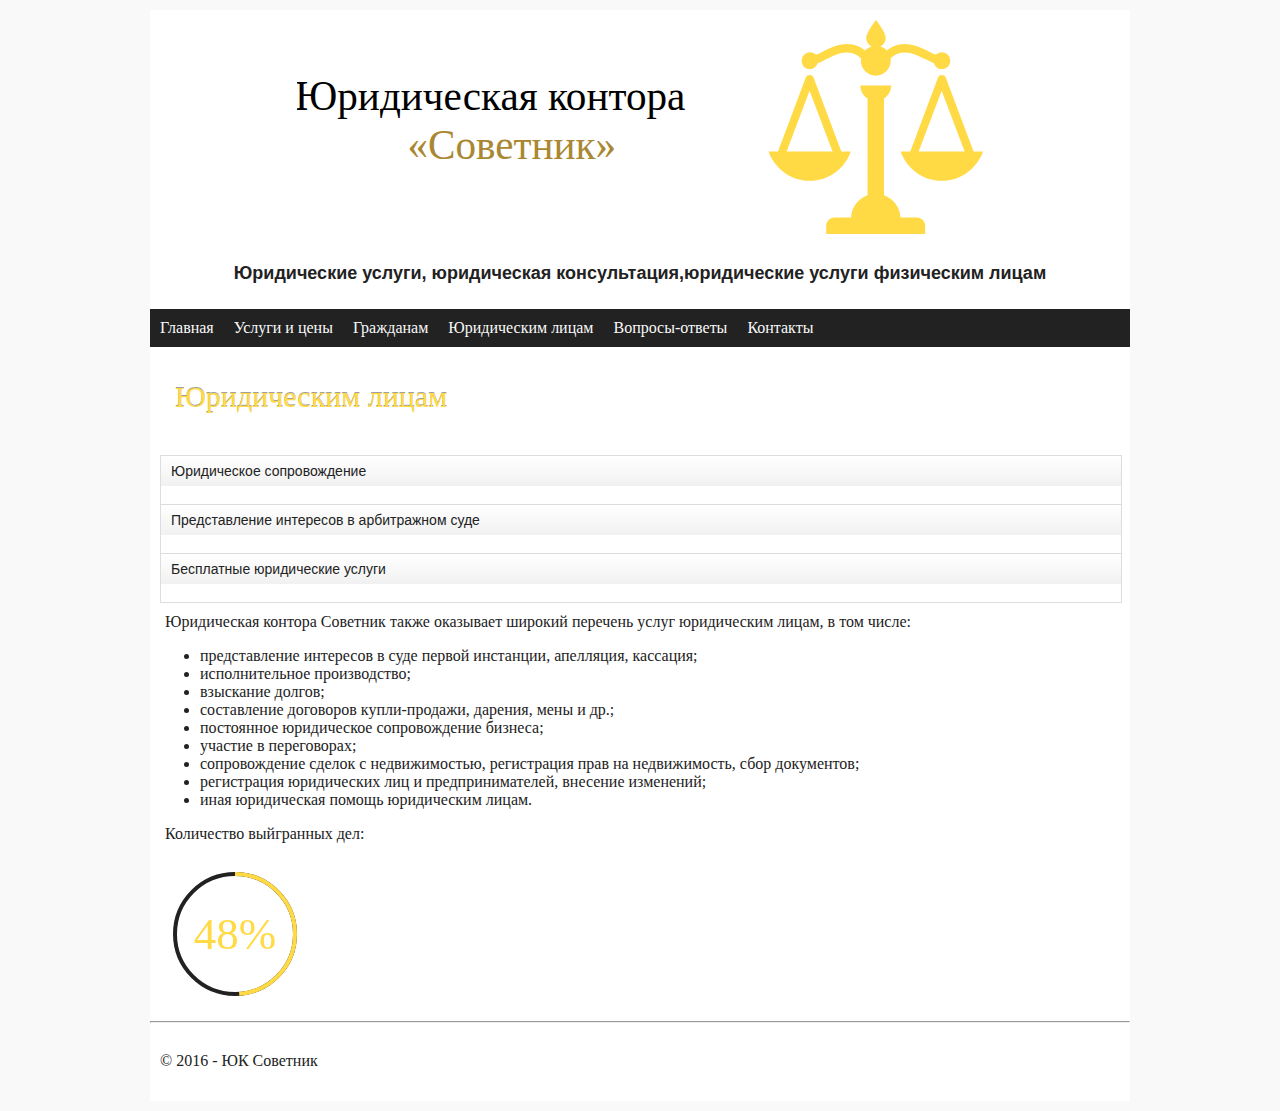
<file: company.html>
<!DOCTYPE html>
<html lang="ru">
<head>
     <meta charset="utf-8"/>
    <link rel="stylesheet" type="text/css" href="css/style.css">
    <meta name="viewport" content="width=device-width, initial-scale=1.0">
    <title>ЮК Советник-Юридическим лицам</title>
    <script src="js/companyproc.js"></script>
</head>
<body>
    <div id="wrapper">
        <div class="center">
        <object type="image/svg+xml" data="images/logo.svg" width="70%" height="70%">
        <a href="index.html">
        <img src="images/logo.png">
        </a>
        </object>
        <h2>Юридические услуги, юридическая консультация,юридические услуги физическим лицам</h2>
        </div>
    <header>
        <nav>
            <a href="index.html"> Главная</a>
            <a href="price.html">Услуги и цены</a>
            <a href="people.html">Гражданам</a>
            <a href="company.html">Юридическим лицам</a>
            <a href="question.html">Вопросы-ответы</a>
            <a href="contact.html">Контакты</a>
            <div class="clearfix"></div>
        </nav>
    </header> 
        <section id="main-content">
    <div id="featured">
    <h3>Юридическим лицам</h3>
    <div id="accordion-html5" class="accordion">
    <details>
    <summary><h2>Юридическое сопровождение</h2></summary>
    <p>Лица, занимающиеся экономической и предпринимательской деятельностью, зачастую сталкиваются с некоторыми проблемами, самостоятельно разобраться в которых достаточно трудно, а требуется немедленное принятие решения. В такие моменты требуется помощь профессионала, владеющего данным вопросом, знающим законодательство, умеющим мгновенно реагировать на изменение обстановки. Таким лицом может стать только грамотный юрист. Крупные фирмы обычно содержат внушительный штат сотрудников, занимающихся составлением договоров, оформлением документации, анализом заключенных сделок. Но такую роскошь могут позволить себе крупные компании.<br/><br/>
        Для более мелких предприятий имеется возможность воспользоваться услугой, которую предоставляют юридические фирмы, — это юридическое сопровождение, которое заключается в предоставлении высококвалифицированной помощи практически по всем вопросам, касающимся юриспруденции.<br/><br/>
        Сюда включаются вопросы корпоративного, гражданского, налогового законодательства. Это устные и письменные консультации, заключения по статьям и пунктам нормативно-правовых документов, которые обосновывают позиции ответов.<br/><br/>
        Юридическое сопровождение предприятий, организаций включает в себя представление интересов стороны на всевозможных переговорах, что обеспечивает получение положительных решений в спорных вопросах. Юридическое сопровождение бизнеса позволяет составить договора купли-продажи, поставок, оказания услуг. Юристы, имеющие высокую квалификацию, помогут в составлении внутренних документов, дополнят соглашения, подготовят исковые заявления, проанализируют договоры, которые уже заключены.<br/><br/>
        Постоянное юридическое сопровождение гарантирует отсутствие ошибок, приводящих к материальным потерям в любой профессиональной деятельности, предотвращает разглашение конфиденциальных данных.<br/><br/>
        Данной услугой выгодно пользоваться и крупным предприятиям, которые имеют свой штат юристов. Дополнительная проверка и анализ деятельности, юридический аудит принесут несомненную пользу, позволяют выявить неквалифицированную работу штатных сотрудников и вовремя принять необходимые меры для предотвращения потерь.</p>
    </details><br/>
    <details>
    <summary><h2>Представление интересов в арбитражном суде</h2></summary>
    <p>Представление интересов в арбитражном суде нужно как истцам, так и ответчикам по разным судебным спорам, это:<br/><br/> 
        Споры по недвижимости: определение правового режима недвижимого имущества, земельные споры, совершением сделок с недвижимостью, истребование имущества из чужого незаконного владения.<br/>
        Налоговые споры: признание недействительными решений налоговых органов о приостановлении операций налогоплательщика по его счетам в банках, признания недействительными решений налоговых органов о взыскании налогов и иных обязательных платежей, а также применения пени, штрафов и иных штрафных санкций, признание недействительными решений налоговых органов об отказе в возмещении НДС, взыскание судебных расходов и убытков, вследствие неправомерных действий служащих ИФНС.<br/>
        Коммерческие споры: взысканию задолженностей, присуждение к исполнению обязанностей в натуре, взыскание убытков, оспаривание договоров, признания их недействительными и применении последствий недействительности, споры, вытекающие из отношений по финансированию и кредитованию предпринимательской деятельности.<br/>
        Корпоративные споры: обжалование крупных сделок и сделок с заинтересованностью, споры между акционером и акционерным обществом, признание недействительными решений общих собраний акционеров (участников), обжалование действий налоговых органов по вопросам государственной регистрации юридических лиц, обжалование действий и решений органов управления общества, защита интересов участников общества.<br/>
        Административные споры: оспаривание решений и действий (бездействий) государственных органов, должностных лиц, органов местного самоуправления, а также оспаривании нормативных и ненормативных правовых актов.<br/>
        Представление интересов в арбитражном суде основано на доверенности о ведении дел. Она, как правило, содержит подробные описания общих и специальных полномочий, которые переданы представителю. Доверенности на ведение дел от имени юридических лиц, а так же представительство в арбитражном суде Москвы, могут быть выданы за подписью руководителя либо указанного уполномоченного лица с приложением оттиска печати данной организации.<br/><br/> 
        Самым большим сектором судебный дел в арбитражный судах является взыскание долгов с юридических лиц. Возврат долгов является процессом довольно трудоемким, требующим больших моральных и материальных затрат. Его первая стадия — так называемая стадия досудебного производства — представляет попытку возврата без судебных разбирательств при соблюдении претензионного порядка, иначе говоря — добровольно. Если клиенты не желают производить возврат либо согласны с долгами, но не собираются ничего отдавать, то наступает вторая стадия – возврат долгов по решению суда. На этой стадии полнота и быстрота удовлетворения всех существующих у истца требований в значительной мере зависят от профессионализма судебных представителей. Далее, после вынесения решений суда по возврату долгов, полномочия переходят в компетенцию судебного пристава. Довольно часто сами судебные приставы являются и органами исполнительной власти, имеющими право потребовать возврат долгов, но не имеют особого желания следить, чтобы решение суда было выполнено. Таким образом, успех на последней стадии зависит от тех специалистов, к которым обращаются заинтересованные лица.<br/><br/>
        Юридическая контора Советник имеет огромный опыт по взысканию и возврату долгов, как с помощью судебных приставов, так и иными способами.</p>
    </details><br/>
    <details>
    <summary><h2>Бесплатные юридические услуги</h2></summary>
    <p>Современный бизнес работает в довольно жестких условиях с одновременным постоянным изменением законодательства. В этой ситуации даже опытный руководитель может столкнуться с трудностями вести дела, оставаясь в рамках правового поля.<br/><br/>
       Поэтому залогом успеха современного бизнеса стала своевременная и полная консультация юриста. Юридическая контора Советник осуществляет консультации фирмам по всем вопросам, возникающим при деятельности юридических лиц, в том числе консультации:<br/>
        по налоговому праву<br/>
        по трудовому праву<br/>
        по сделкам, договорам<br/>
        по корпоративному праву<br/>
        по недвижимости и арендным отношениям<br/>
        юридические консультации фирмам<br/>
        прочие юридические консультации для бизнеса<br/><br/>
        При обращении в нашу юридическую контору вы получаете:<br/>
        оперативное решение ваших вопросов при разовом обращении;<br/>
        существенную экономию при комплексном абонентском обслуживании, которое позволяет получить скидку до 40% на все услуги компании!<br/><br/>
        Наша юридическая помощь предпринимателям поможет ведению бизнеса!</p>
    </details><br/>
    </div>
    <p>Юридическая контора Советник также оказывает широкий перечень услуг юридическим лицам, в том числе:</p>
    <ul>
        <li>представление интересов в суде первой инстанции, апелляция, кассация;</li>
        <li>исполнительное производство;</li>
        <li>взыскание долгов;</li>
        <li>составление договоров купли-продажи, дарения, мены и др.;</li>
        <li>постоянное юридическое сопровождение бизнеса;</li>
        <li>участие в переговорах;</li>
        <li>сопровождение сделок с недвижимостью, регистрация прав на недвижимость, сбор документов;</li>
        <li>регистрация юридических лиц и предпринимателей, внесение изменений;</li>
        <li>иная юридическая помощь юридическим лицам.</li>
    </ul>
    <p>Количество выйгранных дел:</p>
    <canvas id="canvas" width="150" height="150"></canvas>  
    </div>     
         </section> 
        <hr/>
    <footer>
        <p>&copy; 2016 - ЮК Советник</p>
    </footer>
    </div>
</body>
</html>
</file>
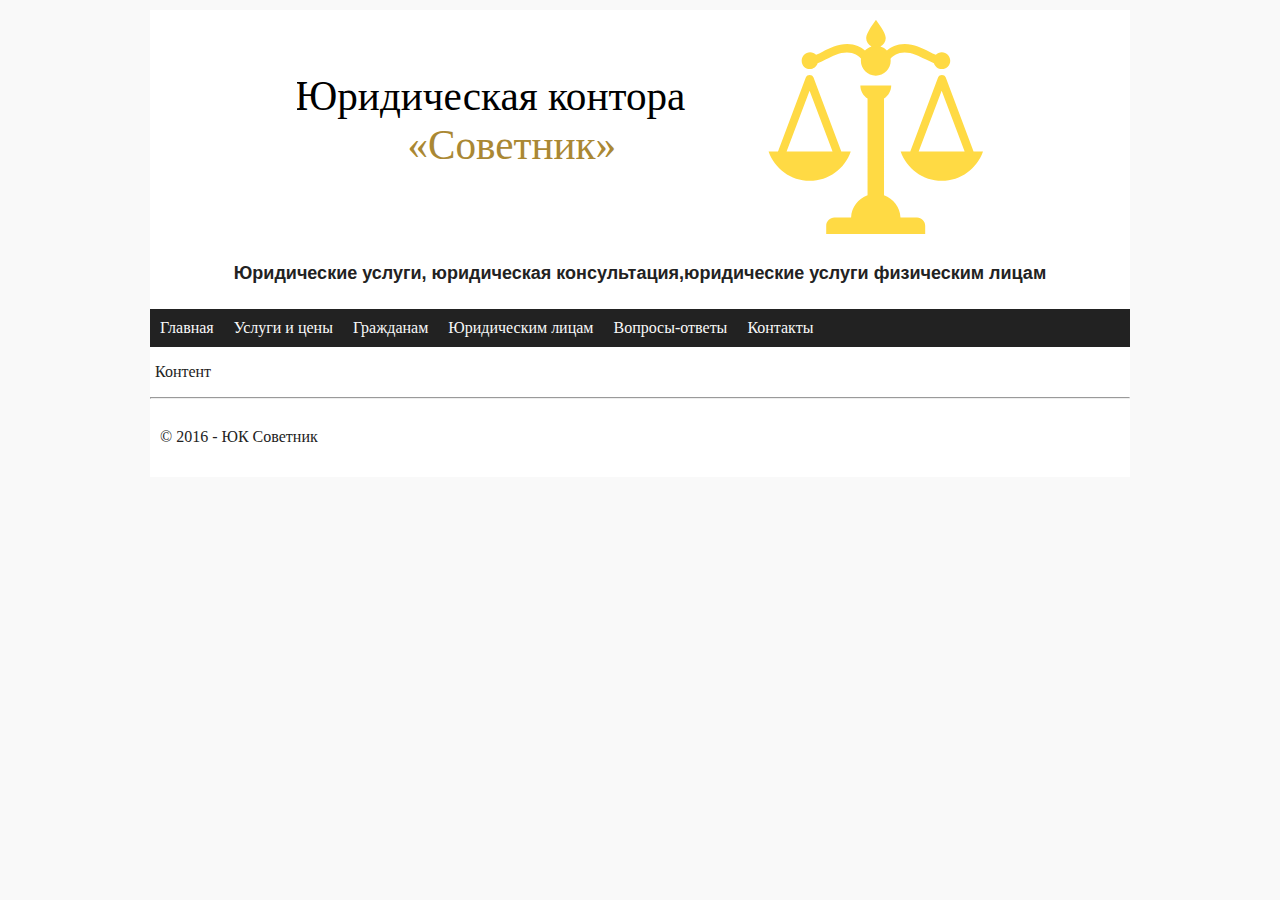
<file: design.html>
<!DOCTYPE html>
<html lang="ru">
<head>
     <meta charset="utf-8"/>
    <link rel="stylesheet" type="text/css" href="css/style.css">
    <meta name="viewport" content="width=device-width, initial-scale=1.0">
    <title>ЮК Советник</title>
</head>
<body>
    <div id="wrapper">
        <div class="center">
        <object type="image/svg+xml" data="images/logo.svg" width="70%" height="70%">
        <a href="index.html">
        <img src="images/logo.png">
        </a>
        </object>
        <h2>Юридические услуги, юридическая консультация,юридические услуги физическим лицам</h2>
        </div>
    <header>
        <nav>
            <a href="index.html"> Главная</a>
            <a href="price.html">Услуги и цены</a>
            <a href="people.html">Гражданам</a>
            <a href="company.html">Юридическим лицам</a>
            <a href="question.html">Вопросы-ответы</a>
            <a href="contact.html">Контакты</a>
            <div class="clearfix"></div>
        </nav>
    </header> 
        <section id="main-content">
     <p>Контент</p>       
         </section> 
        <hr/>
    <footer>
        <p>&copy; 2016 - ЮК Советник</p>
    </footer>
    </div>
</body>
</html>
</file>
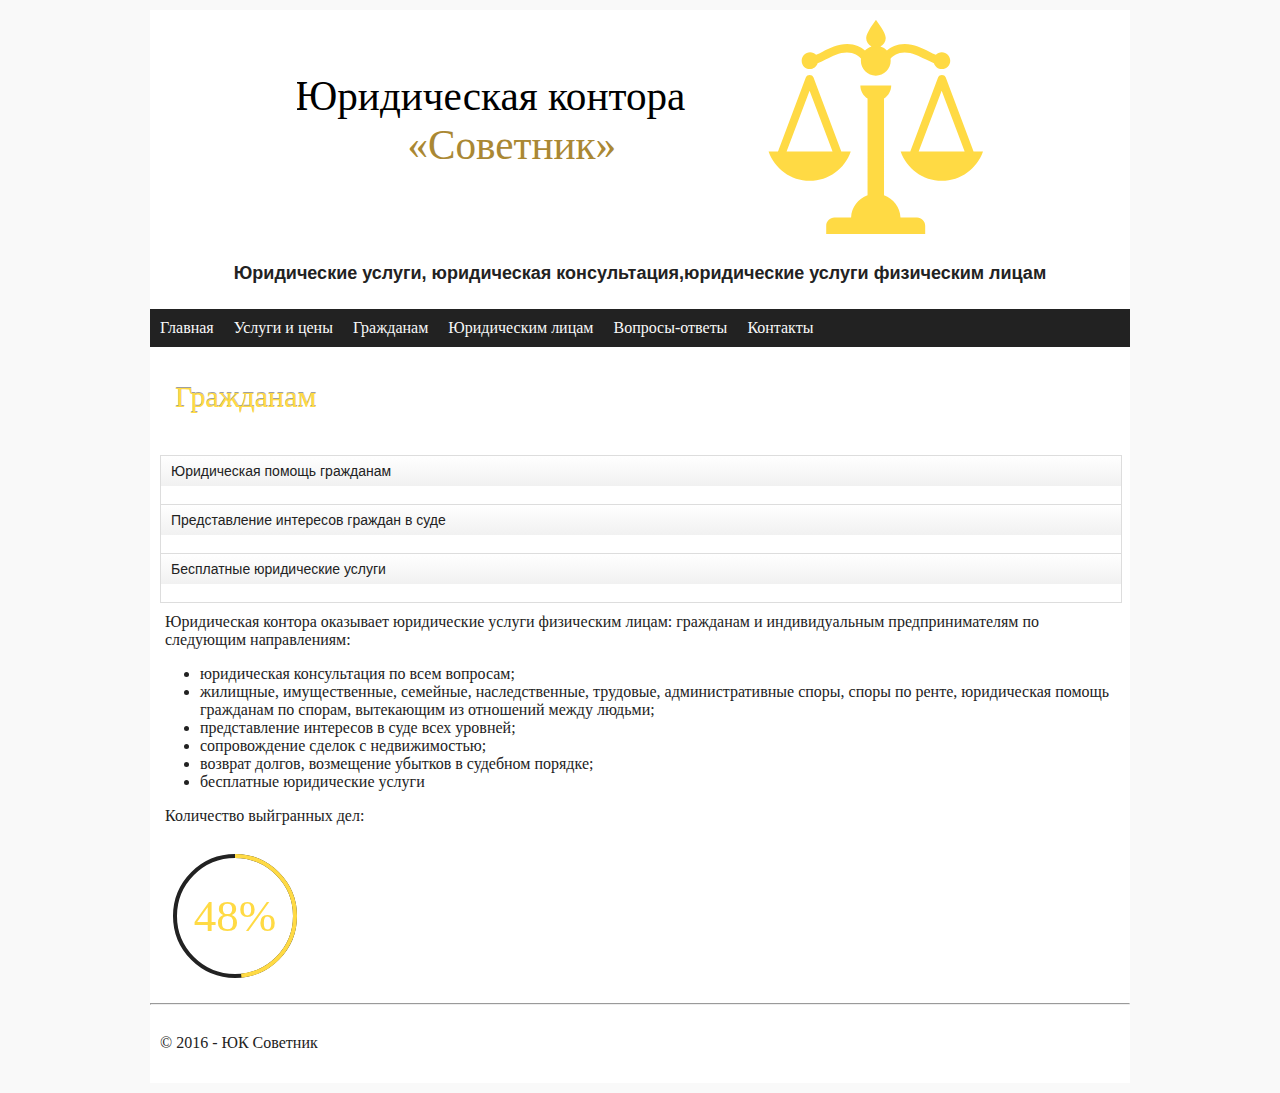
<file: people.html>
<!DOCTYPE html>
<html lang="ru">
<head>
     <meta charset="utf-8"/>
    <link rel="stylesheet" type="text/css" href="css/style.css">
    <meta name="viewport" content="width=device-width, initial-scale=1.0">
    <title>ЮК Советник-Гражданам</title>
    <script src="js/peopleproc.js"></script>
</head>
<body>
    <div id="wrapper">
        <div class="center">
        <object type="image/svg+xml" data="images/logo.svg" width="70%" height="70%">
        <a href="index.html">
        <img src="images/logo.png">
        </a>
        </object>
        <h2>Юридические услуги, юридическая консультация,юридические услуги физическим лицам</h2>
        </div>
    <header>
        <nav>
            <a href="index.html"> Главная</a>
            <a href="price.html">Услуги и цены</a>
            <a href="people.html">Гражданам</a>
            <a href="company.html">Юридическим лицам</a>
            <a href="question.html">Вопросы-ответы</a>
            <a href="contact.html">Контакты</a>
            <div class="clearfix"></div>
        </nav>
    </header> 
        <section id="main-content">
    <div id="featured">
    <h3>Гражданам</h3>
    <div id="accordion-html5" class="accordion">
    <details>
    <summary><h2>Юридическая помощь гражданам</h2></summary>
    <p>Нет такого вида человеческой деятельности или сферы жизни, где не было бы необходимости применять различные правовые нормы. Юридическая помощь гражданам требуется повсеместно и постоянно.
       Речь может идти об учебе или работе, продаже или приобретении товаров, оказании услуг, требовании обращения в государственные организации, участии в работе общественных органов, выборах, получении социальных пособий и государственных пенсий — везде могут потребоваться квалифицированные услуги юриста.
       Юрист поможет разрешить семейные споры, жилищные споры, наследственные споры, споры по ренте, окажет помощь при разводе, поспособствует в таком вопросе, как возвращение долгов.<br/><br/>
       В современном мире в условиях рыночной экономики, когда большинство отношений между субъектами рынка представлены в товарно-денежной форме, возможность получения реальной квалифицированной помощи юриста для многочисленных граждан может вовсе отсутствовать.
       Квалифицированную юридическую помощь каждый человек может получать от разных организаций: прокуратуры; суда; нотариата; специализированных государственных и общественных организаций (к ним относятся общественные объединения потребителей; федеральные и территориальные антимонопольные органы и прочие); юридических отделов в различных учреждениях, организациях, предприятиях; адвокатуры, частных детективных объединений. Однако часто представляемые юридические услуги оставляют желать лучшего и даже приводят только к ухудшению ситуации.</p>
    </details><br/>
    <details>
      <summary><h2> Представление интересов граждан в суде</h2></summary>
    <p>Юристы и адвокаты, которые ведут дела в суде, полностью ознакомлены с содержанием дела, всеми имеющимися спорными вопросами, проводят досудебные и внесудебные работы, имеют право на представление в суде интересов своих клиентов. Когда дело передают в суд, юристами осуществляется работа по оценке всех документов, также оцениваются возможные перспективы положительных исходов судебных разбирательств, проводится анализ представленной документации, которая необходимы для проведения судебных процессов. Это составление заявлений в суд, исков, заявлений, ходатайств, апелляционных и кассационных исков и т.д. В дальнейшем ходе этой процедуры юристы представляют интересы клиентов в судах общей юрисдикции или в арбитражных судах. При необходимости возможны обжалования решений судов различных инстанций.<br/><br/>
       Помимо этого, юристы принимают участие в исполнительном производстве, предполагающем не только получение исполнительных листов, но и контроль над исполнением решений, вынесенных судом. Представление интересов в суде основано на доверенности о ведении гражданских дел. Она, как правило, содержит подробные описания общих и специальных полномочий, которые переданы представителю и не позволяет произвольно применять полномочия, позволяющие нанести вред гражданину.<br/><br/>        
       Юридическая контора Советник предоставляет гражданам и индивидуальным предпринимателям возможность получить высококвалифицированную помощь. Нашими юристами осуществляется защита граждан в суде любой инстанции.</p>
    </details><br/>
    <details>
      <summary><h2>Бесплатные юридические услуги</h2></summary>
    <p>Далеко не каждый гражданин способен защищать свои права самостоятельно, а отдельные слои населения даже не могут позволить себе услуги хорошего юриста. Впрочем, это не означает, что сами они в них не нуждаются. В юридической конторе Советник с пониманием относиться к проблемам самых незащищенных слоев населения и помогает им на добровольной основе, оказывая бесплатные юридические консультации. При этом отсутствие оплаты никак не сказывается на качестве предоставления услуг.<br/><br/>
       Также для нуждающихся граждан первичная бесплатная консультация проводится специалистами юридической конторы по одному из вопросов, послуживших поводом для обращения за помощью.<br/><br/>
       Бесплатные юридические услуги детям-сиротам охватывают самые разные сферы. Это может быть получение наследства, оспаривание опекунства, споры с опекуном или же органом опеки. Очень часто недобросовестные люди спекулируют на несчастье детей, потерявших родителей. Мы поможем эту несправедливость устранить. Особое внимание уделяется спорам с государственными учреждениями по поводу своевременных выплат стипендий, компенсаций и предоставления всех положенных льгот.<br/><br/>
       Другая часть нашей социальной программы — бесплатные юридические услуги многодетным матерям. В наше время иметь более троих детей — настоящий подвиг. Однако, к сожалению, большинство матерей испытывают трудности с получением социальных выплат и льгот, возникают трудности при устройстве детей в садики и школы. Здесь и пригодится бесплатная консультация юриста. Опытный юрист даст полную консультацию по всем вопросам, разъяснит права многодетных мам и методы решения конфликтных ситуаций. Особое внимание мы уделяем выплате алиментов, как одного из важнейших вопросов судебной практики, затрагивающего проблемы материнства.<br/><br/>
       Наша контора оказывает не только бесплатные юридические консультации по разным делам для этих категорий населения, но также предоставляет полное сопровождение в судах до момента вынесения окончательного решения. Обратиться к нам можно в любое время, как только возникнет спорная ситуация.</p>
    </details><br/>
    </div>
    <p>Юридическая контора оказывает юридические услуги физическим лицам: гражданам и индивидуальным предпринимателям по следующим направлениям:</p>
    <ul>
        <li>юридическая консультация по всем вопросам;</li>
        <li>жилищные, имущественные, семейные, наследственные, трудовые, административные споры, споры по ренте, юридическая помощь гражданам по спорам, вытекающим из отношений между людьми;</li>
        <li>представление интересов в суде всех уровней;</li>
        <li>сопровождение сделок с недвижимостью;</li>
        <li>возврат долгов, возмещение убытков в судебном порядке;</li>
        <li>бесплатные юридические услуги</li>
    </ul>
    <p>Количество выйгранных дел:</p>
    <canvas id="canvas" width="150"></canvas>
    </div>       
         </section> 
        <hr/>
    <footer>
        <p>&copy; 2016 - ЮК Советник</p>
    </footer>
    </div>
</body>
</html>
</file>
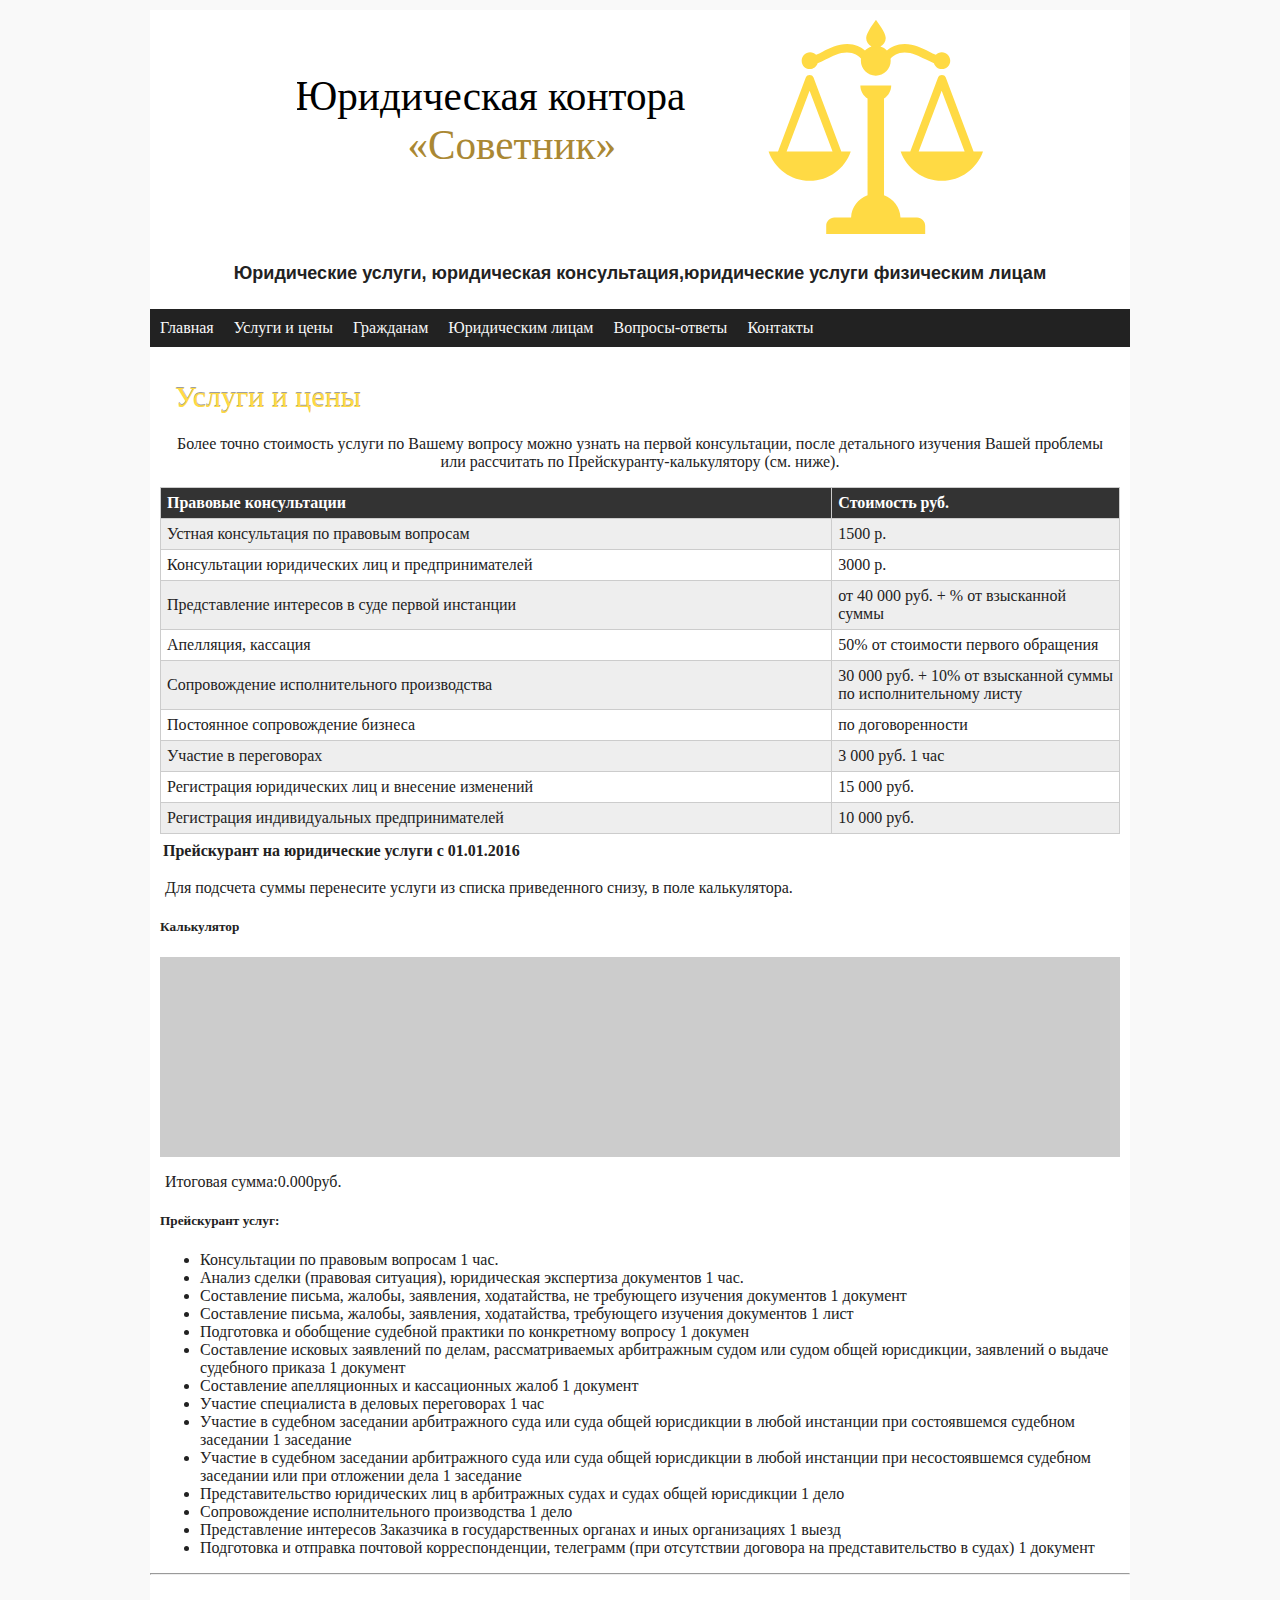
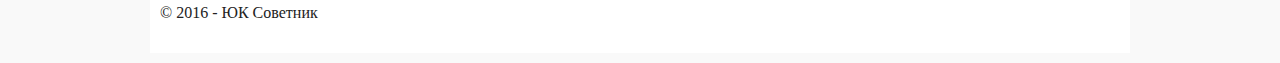
<file: price.html>
<!DOCTYPE html>
<html lang="ru">
<head>
     <meta charset="utf-8"/>
    <link rel="stylesheet" type="text/css" href="css/style.css">
    <meta name="viewport" content="width=device-width, initial-scale=1.0">
    <title>ЮК Советник - Услуги и цены</title>
    <script src="js/dragdrop.js"></script>
</head>
<body>
    <div id="wrapper">
        <div class="center">
        <object type="image/svg+xml" data="images/logo.svg" width="70%" height="70%">
        <a href="index.html">
        <img src="images/logo.png">
        </a>
        </object>
        <h2>Юридические услуги, юридическая консультация,юридические услуги физическим лицам</h2>
        </div>
    <header>
        <nav>
            <a href="index.html"> Главная</a>
            <a href="price.html">Услуги и цены</a>
            <a href="people.html">Гражданам</a>
            <a href="company.html">Юридическим лицам</a>
            <a href="question.html">Вопросы-ответы</a>
            <a href="contact.html">Контакты</a>
            <div class="clearfix"></div>
        </nav>
    </header> 
        <section id="main-content">
    <div id="featured">
        <h3>Услуги и цены</h3>
    <p align="center">Более точно стоимость услуги по Вашему вопросу можно узнать на первой консультации, после детального изучения Вашей проблемы или рассчитать по Прейскуранту-калькулятору (см. ниже).</p>    
    <table>
    <thead>
    <th width="70%">Правовые консультации</th>
    <th width="30%">Стоимость руб.</th>
    </thead>
    <tr>
    <td>Устная консультация по правовым вопросам</td>
    <td>1500 р.</td>
    </tr>
    <tr>
    <td>Консультации юридических лиц и предпринимателей</td>
    <td>3000 р.</td>
    </tr>
    <tr>
    <td>Представление интересов в суде первой инстанции</td>
    <td>от 40 000 руб. + % от взысканной суммы</td>
    </tr>
    <tr>
    <td>Апелляция, кассация</td>
    <td>50% от стоимости первого обращения</td>
    </tr>
    <tr>
    <td>Сопровождение исполнительного производства</td>
    <td>30 000 руб. + 10% от взысканной суммы по исполнительному листу</td>
    </tr>
    <tr>
    <td>Постоянное сопровождение бизнеса</td>
    <td>по договоренности</td>
    </tr>
    <tr>
    <td>Участие в переговорах</td>
    <td>3 000 руб. 1 час</td>
    </tr>
    <tr>
    <td>Регистрация юридических лиц и внесение изменений</td>
    <td>15 000 руб.</td>    
    </tr>
    <tr>
    <td>Регистрация индивидуальных предпринимателей</td>
    <td>10 000 руб.</td>
    </tr>
    </table>
    <h4><b>Прейскурант на юридические услуги с 01.01.2016</b></h4>
    <p>Для подсчета суммы перенесите услуги из списка приведенного снизу, в поле калькулятора.</p>
    <div id="page">
        <section id="cart" class="shopping-cart">
            <h5>Калькулятор</h5>
            <ul>
            </ul>
            <p>Итоговая сумма:<span class="total">0.000</span>руб.</p>
        </section>
        <section id="products" class="products">
            <h5>Прейскурант услуг:</h5>
            <ul>
                <li id="product-1" data-price="1.500"><span>Консультации по правовым вопросам 1 час.</span></li>
                <li id="product-2" data-price="3.500"><span>Анализ сделки (правовая ситуация), юридическая экспертиза документов 1 час.</span></li>
                <li id="product-3" data-price="5.000"><span>Составление письма, жалобы, заявления, ходатайства, не требующего изучения документов 1 документ</span></li>
                <li id="product-4" data-price="10.000"><span>Составление письма,  жалобы, заявления, ходатайства, требующего изучения документов 1 лист</span></li>
                <li id="product-5" data-price="10.000"><span>Подготовка и обобщение судебной практики по конкретному вопросу 1 докумен</span></li>
                <li id="product-6" data-price="20.000"><span>Составление исковых заявлений по делам, рассматриваемых арбитражным судом или судом общей юрисдикции, заявлений о выдаче судебного приказа 1 документ</span></li>
                <li id="product-7" data-price="30.000"><span>Составление апелляционных и кассационных жалоб 1 документ</span></li>
                <li id="product-8" data-price="3.500"><span>Участие специалиста в деловых переговорах 1 час</span></li>
                <li id="product-9" data-price="7.500"><span>Участие в судебном заседании арбитражного суда или суда общей юрисдикции в любой инстанции при состоявшемся судебном заседании 1 заседание</span></li>
                <li id="product-10" data-price="3.500"><span>Участие в судебном заседании арбитражного суда или суда общей юрисдикции в любой инстанции при несостоявшемся судебном заседании или при отложении дела 1 заседание</span></li>
                <li id="product-11" data-price="70.000"><span>Представительство юридических лиц в арбитражных судах и судах общей юрисдикции 1 дело</span></li>
                <li id="product-12" data-price="40.000"><span>Сопровождение исполнительного производства 1 дело</span></li>
                <li id="product-13" data-price="5.000"><span>Представление интересов Заказчика в государственных органах и иных организациях 1 выезд</span></li>
                <li id="product-14" data-price="1.500"><span>Подготовка и отправка почтовой корреспонденции, телеграмм (при отсутствии договора на представительство в судах) 1 документ</span></li>                
            </ul>
        </section>
    </div>  
    </div>       
         </section> 
        <hr/>
    <footer>
        <p>&copy; 2016 - ЮК Советник</p>
    </footer>
    </div>
</body>
</html>
</file>
<file: css/style.css>
::-moz-selection 	{ background-color: #91D8f7; color: #fff; }
::selection 		{ background-color: #91D8f7; color: #fff; }

a					{ outline: 0; color: #222; text-decoration: none; }
a:hover 			{ text-decoration: underline; }
p a:hover 			{ color: #27B3CF; }
a:active 			{ outline: none; position: relative; top: 2px; }

.clearfix 			{ clear: both; }

body 				{ 
	background: #F9F9F9; color: #222; font-family: 'Droid Serif', serif; font-size: 16px; 
	-webkit-transition-property: font-size;
	-moz-transition-property: font-size;
	transition-property: font-size;
	-webkit-transition-duration: 0.5s, 0.5s;
	-moz-transition-duration: 0.5s, 0.5s;
	transition-duration: 0.5s, 0.5s; 
	-webkit-transition-timing function: linear, ease-in;
	-moz-transition-timing function: linear, ease-in; 
	 transition-timing function: linear, ease-in; 
}

.accordion {
border: 1px solid #ddd; border-top: none; margin: 10px 0;
float: left; width: 100%; position: relative;
padding: 0px;
}
.accordion a {
display: block; text-decoration: none;
}
.accordion h2, .accordion a{
background-color: #fff;
background-image: -moz-linear-gradient(bottom, #f1f1f1, #fff);
background-image: -ms-linear-gradient(bottom, #f1f1f1, #fff);
background-image: -o-linear-gradient(bottom, #f1f1f1, #fff);
background-image: -webkit-linear-gradient(bottom, #f1f1f1, #fff);
background-image: linear-gradient(bottom, #f1f1f1, #fff);
border-top: 1px solid #ddd;
color: #222;
font: 14px/30px 'Verdana', sans-serif;
margin: 0; padding: 0; text-indent: 10px;
padding: 0px;
}
 
#accordion-html5{clear: both; margin-top: 20px;}
details > summary::-webkit-details-marker{display: none;}
summary {
	list-style: none;
}
	
h3 {
    margin: 1em 0 .6em 0;
    padding: 0 0 0 15px;
    font-weight: normal;
    color: #FFDA44;
    text-shadow: 0 -1px 0 rgba(0,0,0,0.4);
    position: relative;
    font-size: 24px;
    line-height: 40px;
}

#wrapper 			{ margin: 10px auto; max-width: 980px; width: 90%; background: #fff; padding: 10px 0; }
header 				{ padding: 0px; }

h1 					{ font-size: 90px; font-family: 'Droid Serif', serif; line-height: 75px; padding: 10px; 
	-webkit-transition-property: font-size;
	-moz-transition-property: font-size;
	transition-property: font-size;
	-webkit-transition-duration: 0.5s, 0.5s;
	-moz-transition-duration: 0.5s, 0.5s;
	transition-duration: 0.5s, 0.5s; 
	-webkit-transition-timing function: linear, ease-in;
	-moz-transition-timing function: linear, ease-in; 
	transition-timing function: linear, ease-in;  
}
h1 a:hover 			{ text-decoration: none; color: #27B3CF; }

h2 					{ font-family: 'Helvetica'; font-size: 18px; padding: 10px; 
	-webkit-transition-property: font-size;
	-moz-transition-property: font-size;
	transition-property: font-size;
	-webkit-transition-duration: 0.5s, 0.5s;
	-moz-transition-duration: 0.5s, 0.5s;
	transition-duration: 0.5s, 0.5s; 
	-webkit-transition-timing function: linear, ease-in;
	-moz-transition-timing function: linear, ease-in; 
	transition-timing function: linear, ease-in;
}
h3 					{ font-family: 'Droid Serif', serif; font-size: 30px; }
h4 					{ font-family: 'Droid Serif', serif; padding: 3px; margin: 5px 0 0 0; }
h4 a 				{ text-decoration: underline; }
h4 a:hover 			{  }

nav 				{ background: #222; padding: 0; margin: 10px 0;}
nav a 				{ color: #F9F9F9; display: block; float: left; padding: 10px; }
nav a:visited 		{ color: #f9f9f9; }
nav a:hover			{ text-decoration: none; background: #5D4812; }
nav a:active		{ position: relative; top: 0; }

.left-col 			{ width: 70%; float: left; }
.sidebar 			{ width: 20%; float: right; margin-bottom: 10px; 
	-webkit-transition-property: width;
	-moz-transition-property: width;
	transition-property: width;
	-webkit-transition-duration: 0.5s, 0.5s;
	-moz-transition-duration: 0.5s, 0.5s;
	transition-duration: 0.5s, 0.5s; 
	-webkit-transition-timing function: linear, ease-in;
	-moz-transition-timing function: linear, ease-in; 
	transition-timing function: linear, ease-in;
}

#featured 			{ padding: 0px 10px 0px 10px; }
#latest				{ padding: 20px; }
#about 				{ padding: 20px; }

p 					{ padding: 0 5px 0 5px; }


		section#cart ul{
			height: 200px;			
			overflow: auto;
			background-color: #cccccc;
		}

 .center {
margin: 0 auto;
text-align: center;
   }

img {
  width: 70%;
  height: auto;
  position: center;
}

/* Форма обратной связи */
#fonforma { width: 600px;
height:220px;
background:#ccc;
border:10px solid #fff;
box-shadow: 0px 0px 10px #000;
border-style: solid;
border-radius: 10px;
-webkit-border-radius:10px;
-moz-border-radius:10px;
-khtml-border-radius:15px;
}
#form1 {
margin:1em 0;
padding-top:10px;

}
#form1 fieldset {
margin:0;
padding:0;
border:none;

display:inline;
width:260px;
margin-left:25px;
}

#form1 label {display:block;}
#form1 input, #form1 textarea {
width:252px;
border:1px solid #ddd;
-moz-border-radius:.3em;
-webkit-border-radius:.3em;
border-radius:.3em;
background:#fff url(myimages/form_input.gif) repeat-x;
padding:3px;
}
#form1 textarea {
height:125px;
overflow:auto;
}

#form1 button {
width:150px;
height:37px;
line-height:37px;
border:none;

color: #000000;
cursor:pointer;
text-align:center;
}

table {
width: 100%;
border-collapse: collapse;
}
tr:nth-of-type(odd) {
background: #eee;
}
th {
background: #333;
color: white;
font-weight: bold;
}
td, th {
padding: 6px;
border: 1px solid #ccc;
text-align: left;
}




footer 				{ padding: 5px; }

pre					{ overflow: scroll; font-size: 10px; }
</file>
